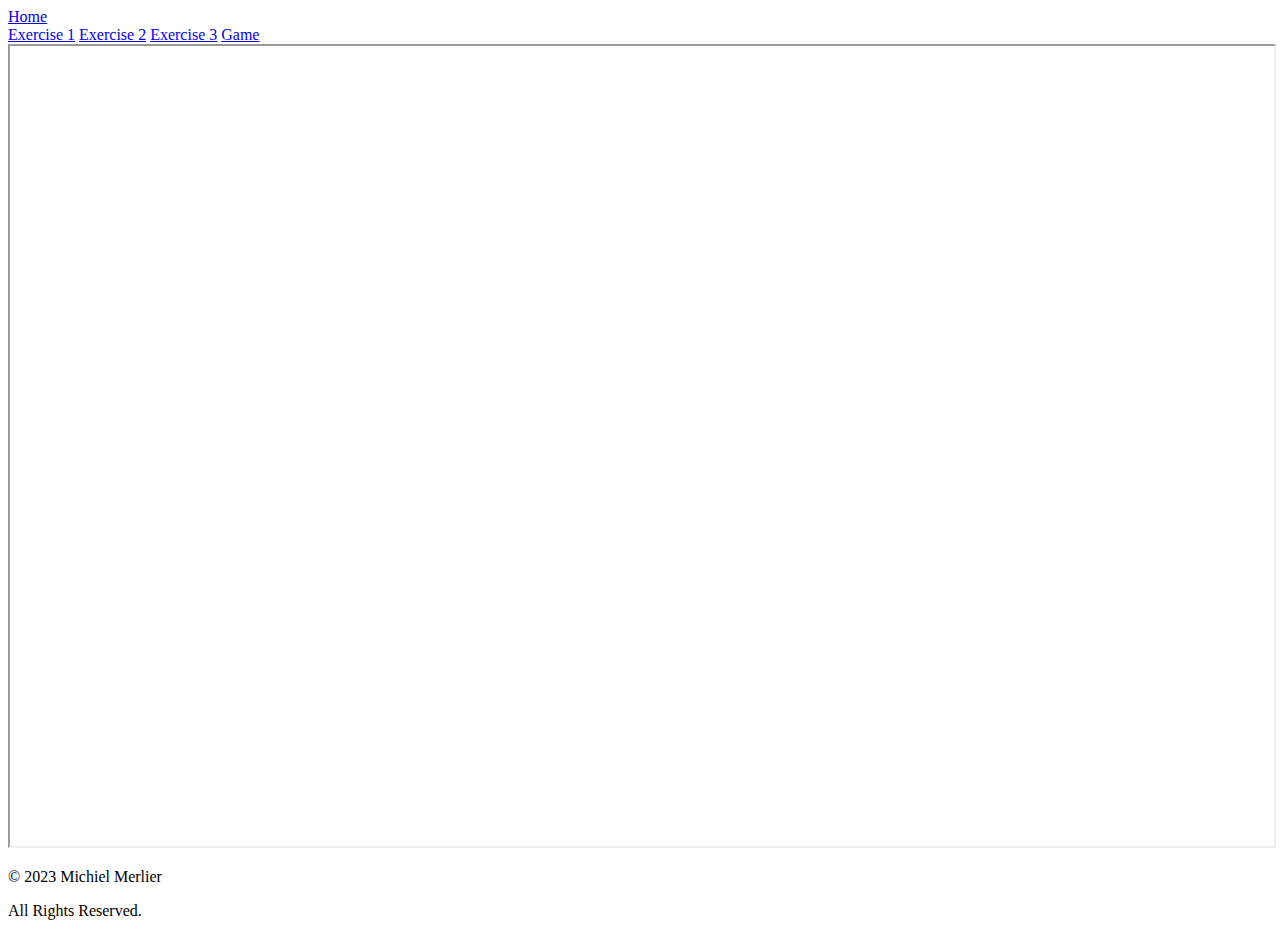
<file: game.html>
<!DOCTYPE html>
<html lang="en">

<script>
  function myP5JSFunction(url) {
    var iframe = document.getElementById("P5JSframe");
    iframe.src = url;
  }
</script>

<head>
    <meta charset="utf-8">
    <meta name="viewport" content="width=device-width, initial-scale=1.0, shrink-to-fit=no">
    <link rel="preconnect" href="https://fonts.googleapis.com">
    <link rel="preconnect" href="https://fonts.gstatic.com" crossorigin>
    <link href="https://fonts.googleapis.com/css2?family=Manrope:wght@200&display=swap" rel="stylesheet">
    <title>Game</title>
</head>

<body>
    <div>
        <a href="index.html">Home</a>
    </div>


    <section>
      <div class="navbarP5JS">
        <a href="javascript:void(0);" onclick="loadGame('https://editor.p5js.org/michielUG/full/GiXV8QKZJ')">Exercise 1</a>
        <a href="javascript:void(0);" onclick="loadGame('https://editor.p5js.org/michielUG/full/FcHxL69c-')">Exercise 2</a>
        <a href="javascript:void(0);" onclick="loadGame('https://editor.p5js.org/michielUG/full/EOWAElH0x')">Exercise 3</a>
        <a href="javascript:void(0);" onclick="loadGame('https://editor.p5js.org/michielUG/full/pU-P4JIkW')">Game</a>
      </div>
      <iframe id="gameFrame" src="https://editor.p5js.org/michielUG/full/GiXV8QKZJ" width="100%" height="800"></iframe>
  
      <script>
        function loadGame(url) {
          var gameFrame = document.getElementById("gameFrame");
          gameFrame.src = url;
        }
      </script>
    </section>
    <footer>
        <p class="left">© 2023 Michiel Merlier</p>
        <p class="right">All Rights Reserved.</p>
    </footer>
</body>
</file>
